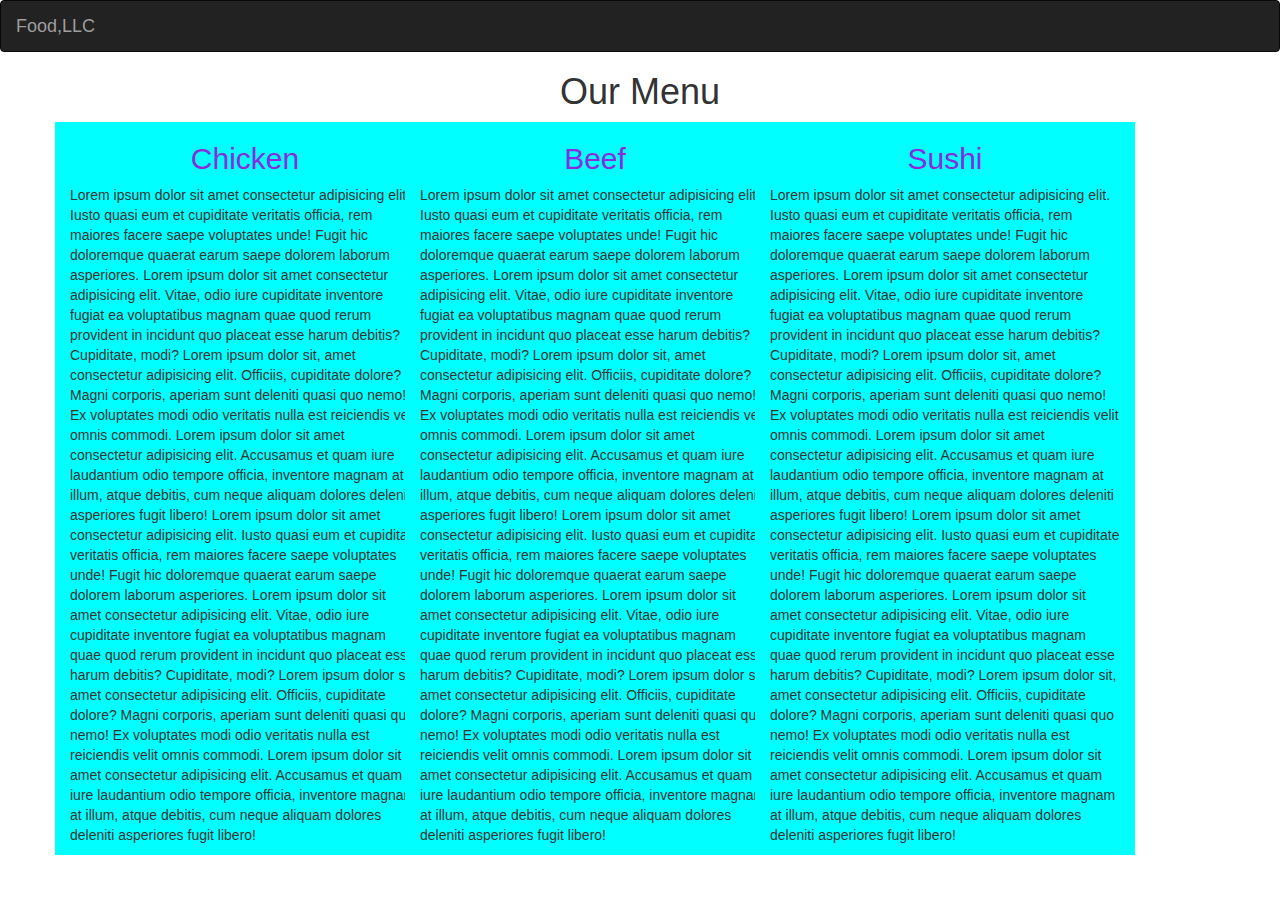
<file: coursera-assign-3.html>
<!DOCTYPE html>
<html>
<head>
  <meta charset="UTF-8">
  <title>Welcome home-page</title>
  <link rel="stylesheet" href="https://maxcdn.bootstrapcdn.com/bootstrap/3.4.1/css/bootstrap.min.css">
  <link rel="stylesheet" href="coursera-assign-3.css">
</head>
<body>
  <nav  class="navbar navbar-default navbar-inverse">
    <div class="container-fluid">
      <div class="navbar-header">
        <button type="button" class="navbar-toggle collapsed" data-toggle="collapse" data-target="#bs-example-navbar-collapse-1" aria-expanded="false">
          <span class="sr-only">Toggle navigation</span>
          <span class="icon-bar"></span>
          <span class="icon-bar"></span>
          <span class="icon-bar"></span>
        </button>
        <a class="navbar-brand" href="#">Food,LLC</a>
      </div>
      
      </div>
      <div class="container">
        <div class="collapse navbar-collapse" id="bs-example-navbar-collapse-1">
            <ul class="nav navbar-nav text-center visible-xs">
              <li><a href="#">Chicken</a></li>
              <li><a href="#">Beef</a></li>
              <li><a href="#">Sushi</a></li>
              
            </ul>
            
            
          </div>
        </div>
      </div>
    </nav>
    <div class="text-center">
        <h1>Our Menu</h1>
    </div>
    <div class="container">
        <div class="row col-lg-4">
            <h2>
                Chicken
            </h2>
            <p>Lorem ipsum dolor sit amet consectetur adipisicing elit. Iusto quasi eum et cupiditate veritatis officia, rem maiores facere saepe voluptates unde! Fugit hic doloremque quaerat earum saepe dolorem laborum asperiores.
                Lorem ipsum dolor sit amet consectetur adipisicing elit. Vitae, odio iure cupiditate inventore fugiat ea voluptatibus magnam quae quod rerum provident in incidunt quo placeat esse harum debitis? Cupiditate, modi?
                Lorem ipsum dolor sit, amet consectetur adipisicing elit. Officiis, cupiditate dolore? Magni corporis, aperiam sunt deleniti quasi quo nemo! Ex voluptates modi odio veritatis nulla est reiciendis velit omnis commodi.
                Lorem ipsum dolor sit amet consectetur adipisicing elit. Accusamus et quam iure laudantium odio tempore officia, inventore magnam at illum, atque debitis, cum neque aliquam dolores deleniti asperiores fugit libero!
                Lorem ipsum dolor sit amet consectetur adipisicing elit. Iusto quasi eum et cupiditate veritatis officia, rem maiores facere saepe voluptates unde! Fugit hic doloremque quaerat earum saepe dolorem laborum asperiores.
                Lorem ipsum dolor sit amet consectetur adipisicing elit. Vitae, odio iure cupiditate inventore fugiat ea voluptatibus magnam quae quod rerum provident in incidunt quo placeat esse harum debitis? Cupiditate, modi?
                Lorem ipsum dolor sit, amet consectetur adipisicing elit. Officiis, cupiditate dolore? Magni corporis, aperiam sunt deleniti quasi quo nemo! Ex voluptates modi odio veritatis nulla est reiciendis velit omnis commodi.
                Lorem ipsum dolor sit amet consectetur adipisicing elit. Accusamus et quam iure laudantium odio tempore officia, inventore magnam at illum, atque debitis, cum neque aliquam dolores deleniti asperiores fugit libero!
            
            </p>

        </div>
        <div class="row col-lg-4">
            <h2>
                Beef
            </h2>
            <p>Lorem ipsum dolor sit amet consectetur adipisicing elit. Iusto quasi eum et cupiditate veritatis officia, rem maiores facere saepe voluptates unde! Fugit hic doloremque quaerat earum saepe dolorem laborum asperiores.
                Lorem ipsum dolor sit amet consectetur adipisicing elit. Vitae, odio iure cupiditate inventore fugiat ea voluptatibus magnam quae quod rerum provident in incidunt quo placeat esse harum debitis? Cupiditate, modi?
                Lorem ipsum dolor sit, amet consectetur adipisicing elit. Officiis, cupiditate dolore? Magni corporis, aperiam sunt deleniti quasi quo nemo! Ex voluptates modi odio veritatis nulla est reiciendis velit omnis commodi.
                Lorem ipsum dolor sit amet consectetur adipisicing elit. Accusamus et quam iure laudantium odio tempore officia, inventore magnam at illum, atque debitis, cum neque aliquam dolores deleniti asperiores fugit libero!
                Lorem ipsum dolor sit amet consectetur adipisicing elit. Iusto quasi eum et cupiditate veritatis officia, rem maiores facere saepe voluptates unde! Fugit hic doloremque quaerat earum saepe dolorem laborum asperiores.
                Lorem ipsum dolor sit amet consectetur adipisicing elit. Vitae, odio iure cupiditate inventore fugiat ea voluptatibus magnam quae quod rerum provident in incidunt quo placeat esse harum debitis? Cupiditate, modi?
                Lorem ipsum dolor sit, amet consectetur adipisicing elit. Officiis, cupiditate dolore? Magni corporis, aperiam sunt deleniti quasi quo nemo! Ex voluptates modi odio veritatis nulla est reiciendis velit omnis commodi.
                Lorem ipsum dolor sit amet consectetur adipisicing elit. Accusamus et quam iure laudantium odio tempore officia, inventore magnam at illum, atque debitis, cum neque aliquam dolores deleniti asperiores fugit libero!
            
            </p>

        </div>
        <div class="row col-lg-4">
            <h2>
                Sushi
            </h2>
            <p>Lorem ipsum dolor sit amet consectetur adipisicing elit. Iusto quasi eum et cupiditate veritatis officia, rem maiores facere saepe voluptates unde! Fugit hic doloremque quaerat earum saepe dolorem laborum asperiores.
                Lorem ipsum dolor sit amet consectetur adipisicing elit. Vitae, odio iure cupiditate inventore fugiat ea voluptatibus magnam quae quod rerum provident in incidunt quo placeat esse harum debitis? Cupiditate, modi?
                Lorem ipsum dolor sit, amet consectetur adipisicing elit. Officiis, cupiditate dolore? Magni corporis, aperiam sunt deleniti quasi quo nemo! Ex voluptates modi odio veritatis nulla est reiciendis velit omnis commodi.
                Lorem ipsum dolor sit amet consectetur adipisicing elit. Accusamus et quam iure laudantium odio tempore officia, inventore magnam at illum, atque debitis, cum neque aliquam dolores deleniti asperiores fugit libero!
                Lorem ipsum dolor sit amet consectetur adipisicing elit. Iusto quasi eum et cupiditate veritatis officia, rem maiores facere saepe voluptates unde! Fugit hic doloremque quaerat earum saepe dolorem laborum asperiores.
                Lorem ipsum dolor sit amet consectetur adipisicing elit. Vitae, odio iure cupiditate inventore fugiat ea voluptatibus magnam quae quod rerum provident in incidunt quo placeat esse harum debitis? Cupiditate, modi?
                Lorem ipsum dolor sit, amet consectetur adipisicing elit. Officiis, cupiditate dolore? Magni corporis, aperiam sunt deleniti quasi quo nemo! Ex voluptates modi odio veritatis nulla est reiciendis velit omnis commodi.
                Lorem ipsum dolor sit amet consectetur adipisicing elit. Accusamus et quam iure laudantium odio tempore officia, inventore magnam at illum, atque debitis, cum neque aliquam dolores deleniti asperiores fugit libero!
            
            </p>

        </div>
    </div>
  
  <script src="https://ajax.googleapis.com/ajax/libs/jquery/3.6.4/jquery.min.js"></script>
  <script src="https://maxcdn.bootstrapcdn.com/bootstrap/3.4.1/js/bootstrap.min.js"></script>
  </body>
</html>
</file>
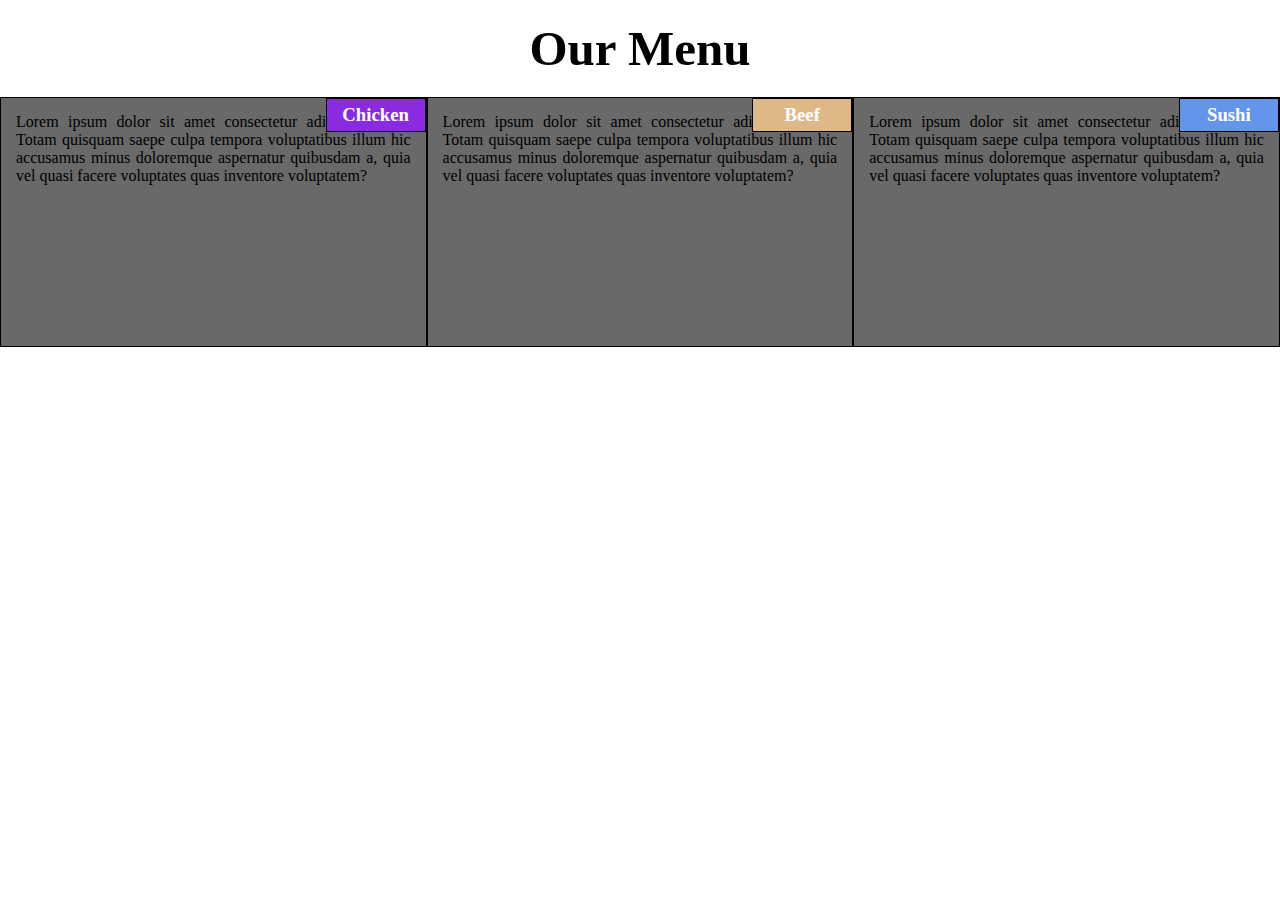
<file: mod2-sol.html>
<!DOCTYPE html>
<html>
<head>
    <meta charset="UTF-8">
    <title>my web page</title>
    <link rel="stylesheet" href="modl.css">
</head>

<body>
    <header>Our Menu</header>
    
    <section class="section1">
        <h3>Chicken</h3>
        <p>Lorem ipsum dolor sit amet consectetur adipisicing elit. Totam quisquam saepe culpa tempora voluptatibus illum hic accusamus minus doloremque aspernatur quibusdam a, quia vel quasi facere voluptates quas inventore voluptatem?</p>
    </section>
    <section class="section2">
        <h3>Beef</h3>
        <p>Lorem ipsum dolor sit amet consectetur adipisicing elit. Totam quisquam saepe culpa tempora voluptatibus illum hic accusamus minus doloremque aspernatur quibusdam a, quia vel quasi facere voluptates quas inventore voluptatem?</p>
    </section>
    <section class="section3">
        <h3>Sushi</h3>
        <p>Lorem ipsum dolor sit amet consectetur adipisicing elit. Totam quisquam saepe culpa tempora voluptatibus illum hic accusamus minus doloremque aspernatur quibusdam a, quia vel quasi facere voluptates quas inventore voluptatem?</p>
    </section>

</body>
</html>
</file>
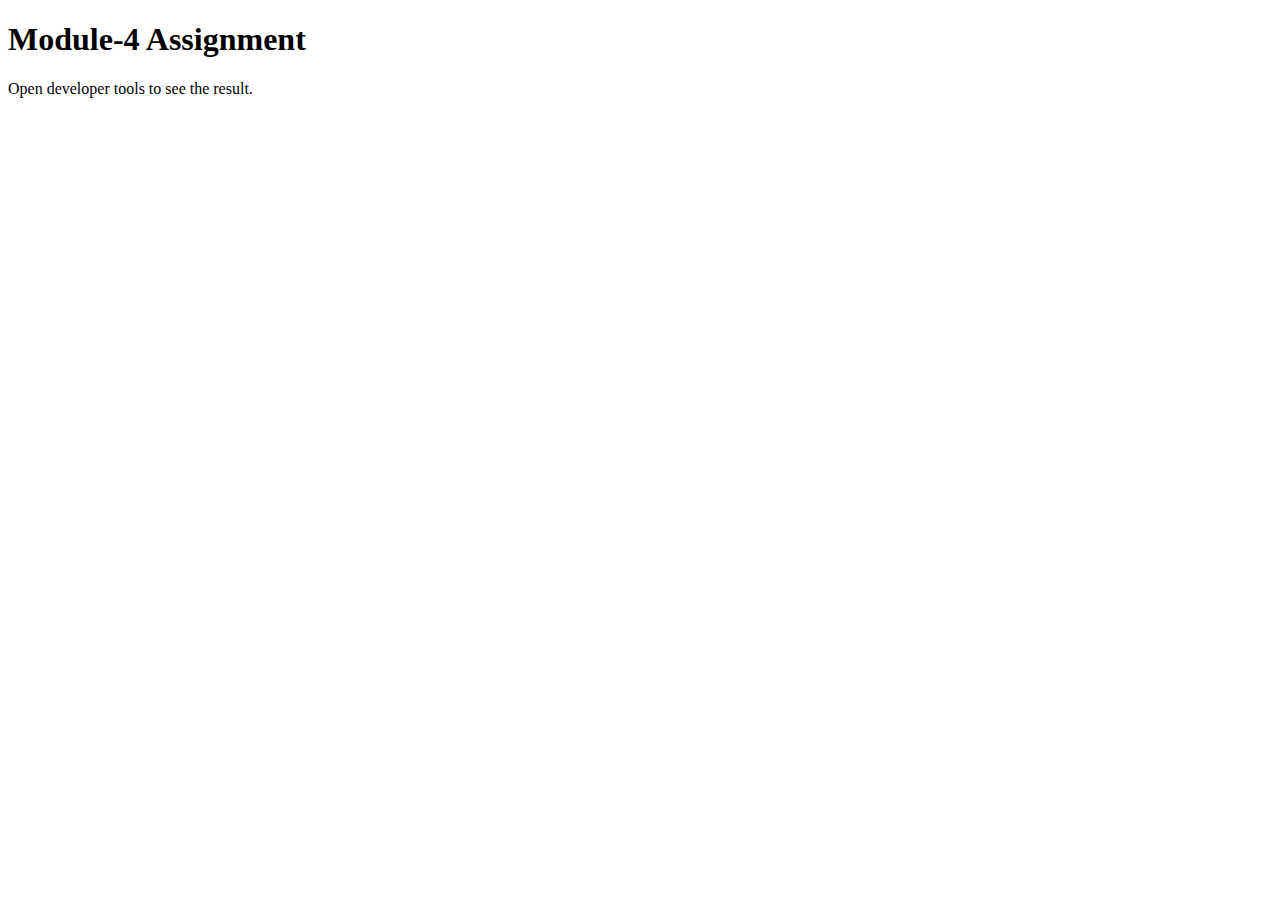
<file: module-4.html>
<!DOCTYPE html>
<html>


<head>
    <meta charset="UTF-8">
    <title>Module-4</title>
    
</head>
    <body>
    <h1>Module-4 Assignment</h1>
    <p>
        Open developer tools to see the result.
    </p>
    </body>

</html>
</file>
<file: coursera-assign-3.css>
h2{
    color: blueviolet;
    text-align: center;
}
.row{
background-color: aqua;
}
</file>
<file: modl.css>
* {
	box-sizing: border-box;
	margin: 0;
	padding: 0;
}
header{
    color:black;
    text-align: center;
    padding: 20px;
    font-weight: bold;
    font-size: 49px;
}
section{
    height: 250px;
    width:280px;
    border:1px solid black;
    background-color: dimgray;
    color: black;
    margin:auto;
    
    display: inline-block;
    position:relative;
    
}
h3 {
    
    border: 1px solid black;
    color: #fff;
    padding: 5px;
    margin: 0px;
    width: 100px;
    text-align: center;
    position: absolute;
    top:0px;
    right:0px;
  }
  .section1 h3{
    background-color: blueviolet;
  }
  .section2 h3{
    background-color: burlywood;
  }
  .section3 h3{
    background-color:cornflowerblue;
  }
  section p{
    text-align: justify;
    padding: 15px;
  }
 
.section1, .section2, .section3 {
	float: left;
	width: 33.33%;
}

@media screen and (max-width: 991px) and (min-width: 768px) {
	.section1, .section2 {
		float: left;
		width: 50%;
	}
	.section3 {
		clear: both;
		width: 100%;
	}
}

@media screen and (max-width: 767px) {
	.section1, .section2, .section3 {
		width: 100%;
	}
}
</file>
